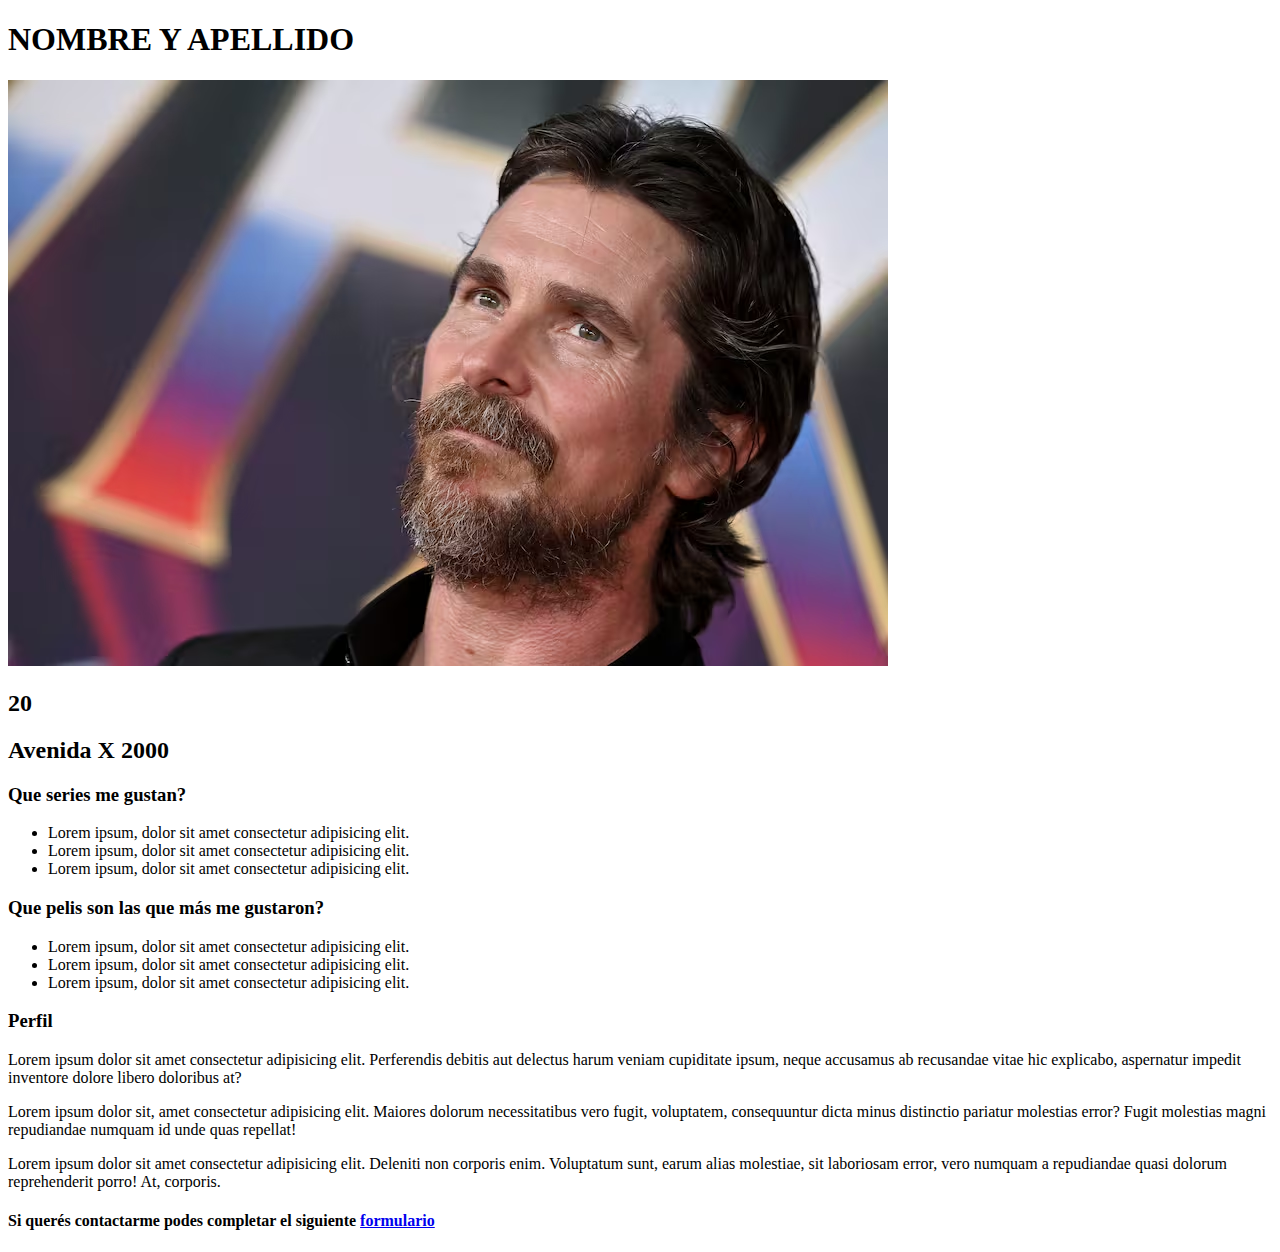
<file: m1u3/index.html>
<!DOCTYPE html>
<html lang="es">
<head>
    <meta charset="UTF-8">
    <meta name="viewport" content="width=device-width, initial-scale=1.0">
    <title>CV de Nombre y Apellido</title>
</head>
<body>
    <h1>NOMBRE Y APELLIDO</h1>
    <img src="christian-bale.jpg.avif" alt="Christian Bale">
    <h2>20</h2>
    <h2>Avenida X 2000</h2>
    <h3>Que series me gustan?</h3>
    <ul>
        <li>Lorem ipsum, dolor sit amet consectetur adipisicing elit.</li>
        <li>Lorem ipsum, dolor sit amet consectetur adipisicing elit.</li>
        <li>Lorem ipsum, dolor sit amet consectetur adipisicing elit.</li>
    </ul>
    <h3>Que pelis son las que más me gustaron?</h3>
    <ul>
        <li>Lorem ipsum, dolor sit amet consectetur adipisicing elit.</li>
        <li>Lorem ipsum, dolor sit amet consectetur adipisicing elit.</li>
        <li>Lorem ipsum, dolor sit amet consectetur adipisicing elit.</li>
    </ul>
    <h3>Perfil</h3>
    <p>Lorem ipsum dolor sit amet consectetur adipisicing elit. Perferendis debitis aut delectus harum veniam cupiditate ipsum, neque accusamus ab recusandae vitae hic explicabo, aspernatur impedit inventore dolore libero doloribus at?</p>
    <p>Lorem ipsum dolor sit, amet consectetur adipisicing elit. Maiores dolorum necessitatibus vero fugit, voluptatem, consequuntur dicta minus distinctio pariatur molestias error? Fugit molestias magni repudiandae numquam id unde quas repellat!</p>
    <p>Lorem ipsum dolor sit amet consectetur adipisicing elit. Deleniti non corporis enim. Voluptatum sunt, earum alias molestiae, sit laboriosam error, vero numquam a repudiandae quasi dolorum reprehenderit porro! At, corporis.</p>
    <h4>Si querés contactarme podes completar el siguiente <a href="formulario.html">formulario</a></h4>
</body>
</html>
</file>
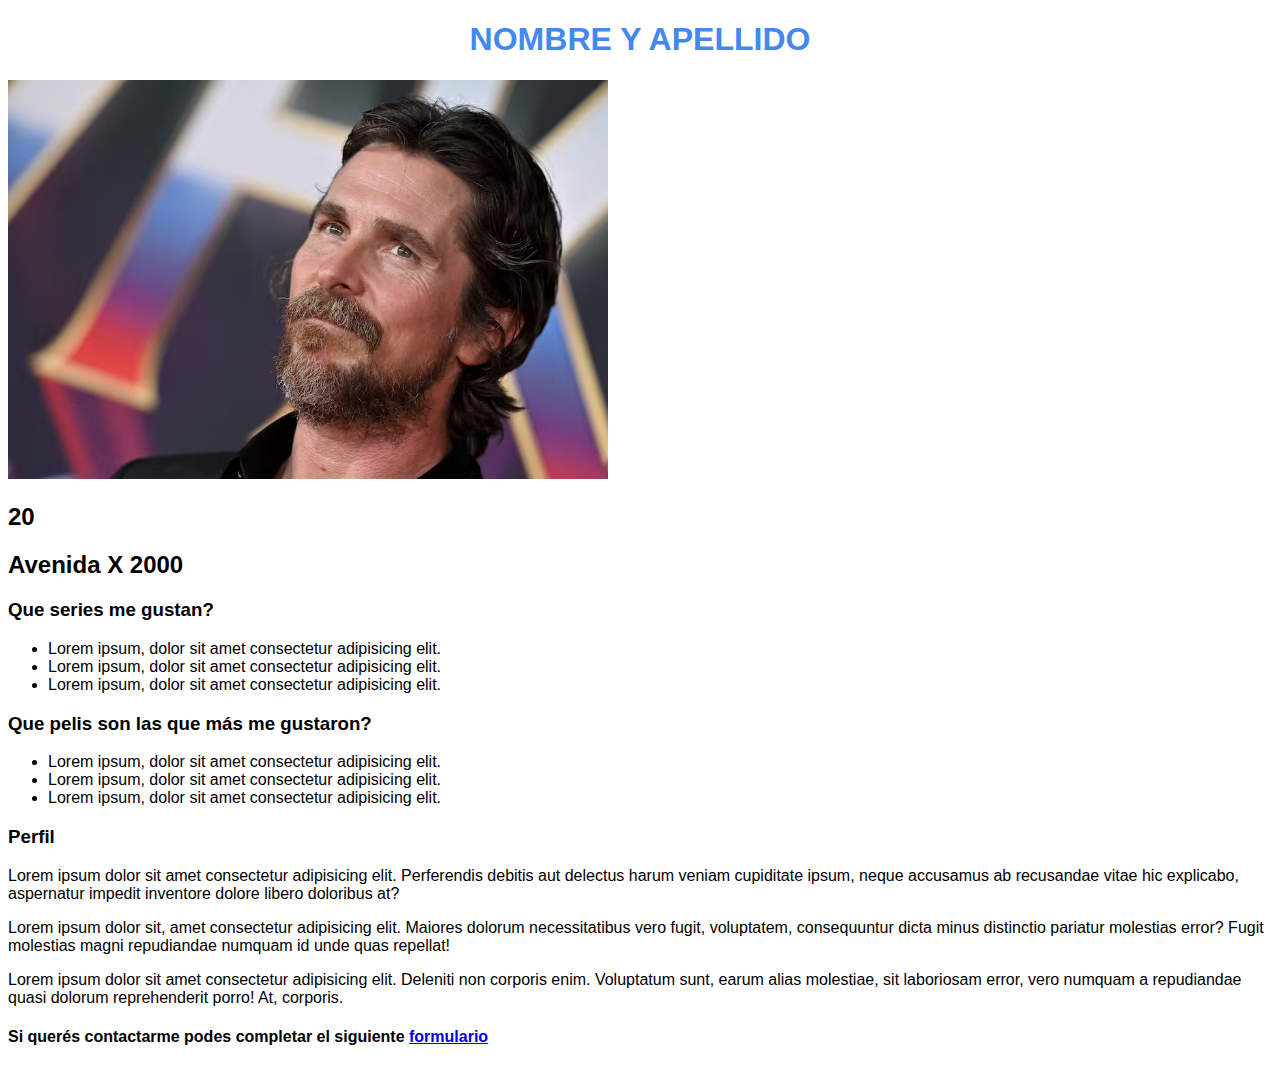
<file: m1u4/index.html>
<!DOCTYPE html>
<html lang="es">
<head>
    <meta charset="UTF-8">
    <meta name="viewport" content="width=device-width, initial-scale=1.0">
    <title>CV de Nombre y Apellido</title>
    <link rel="stylesheet" href="styles.css">
</head>
<body>
    <h1>NOMBRE Y APELLIDO</h1>
    <img src="christian-bale.jpg.avif" alt="Christian Bale">
    <h2>20</h2>
    <h2>Avenida X 2000</h2>
    <h3>Que series me gustan?</h3>
    <ul>
        <li>Lorem ipsum, dolor sit amet consectetur adipisicing elit.</li>
        <li>Lorem ipsum, dolor sit amet consectetur adipisicing elit.</li>
        <li>Lorem ipsum, dolor sit amet consectetur adipisicing elit.</li>
    </ul>
    <h3>Que pelis son las que más me gustaron?</h3>
    <ul>
        <li>Lorem ipsum, dolor sit amet consectetur adipisicing elit.</li>
        <li>Lorem ipsum, dolor sit amet consectetur adipisicing elit.</li>
        <li>Lorem ipsum, dolor sit amet consectetur adipisicing elit.</li>
    </ul>
    <h3>Perfil</h3>
    <p>Lorem ipsum dolor sit amet consectetur adipisicing elit. Perferendis debitis aut delectus harum veniam cupiditate ipsum, neque accusamus ab recusandae vitae hic explicabo, aspernatur impedit inventore dolore libero doloribus at?</p>
    <p>Lorem ipsum dolor sit, amet consectetur adipisicing elit. Maiores dolorum necessitatibus vero fugit, voluptatem, consequuntur dicta minus distinctio pariatur molestias error? Fugit molestias magni repudiandae numquam id unde quas repellat!</p>
    <p>Lorem ipsum dolor sit amet consectetur adipisicing elit. Deleniti non corporis enim. Voluptatum sunt, earum alias molestiae, sit laboriosam error, vero numquam a repudiandae quasi dolorum reprehenderit porro! At, corporis.</p>
    <h4>Si querés contactarme podes completar el siguiente <a href="formulario.html">formulario</a></h4>
</body>
</html>
</file>
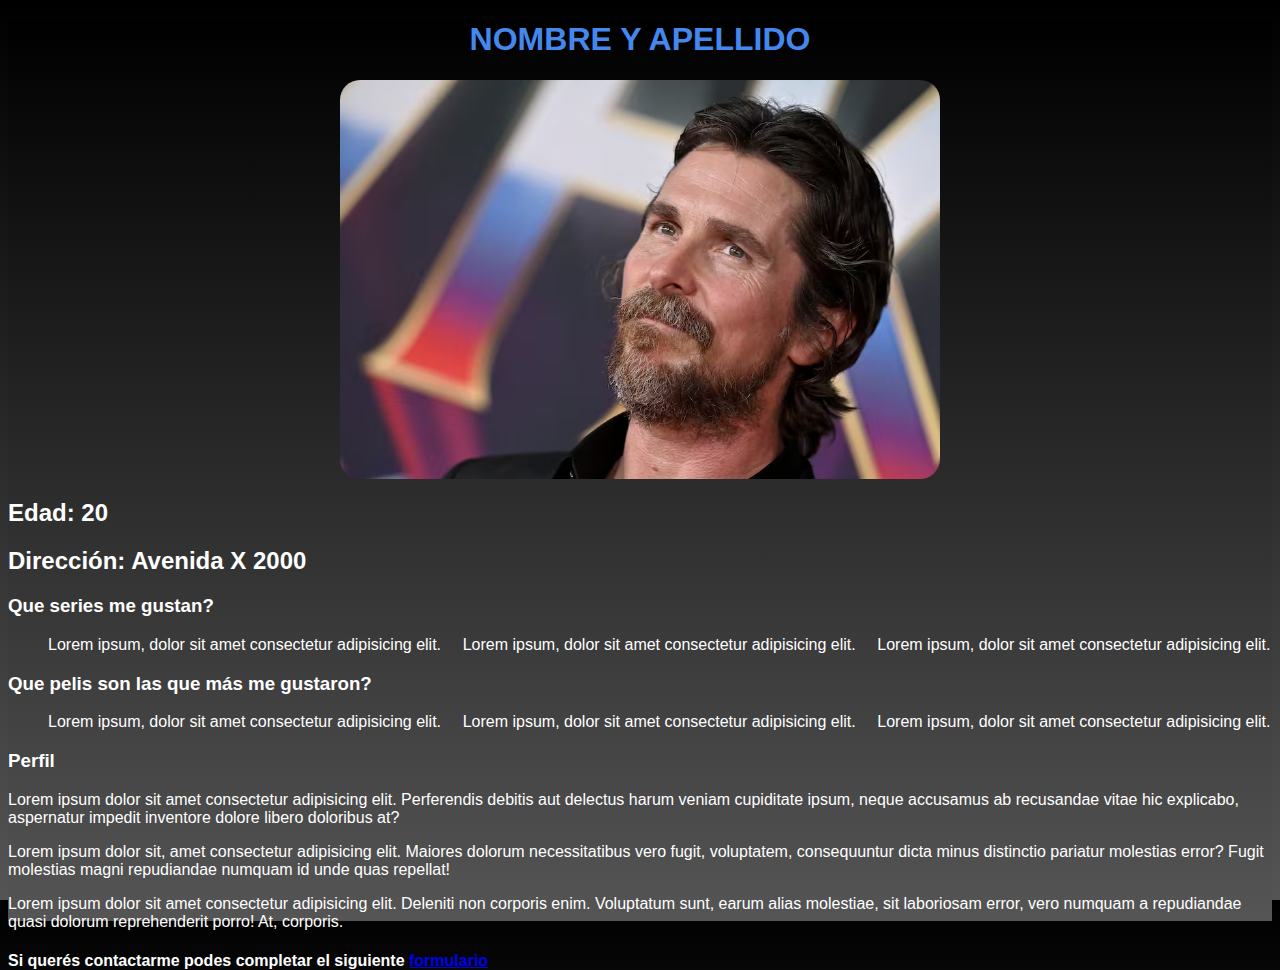
<file: m2/m2u1/index.html>
<!DOCTYPE html>
<html lang="es">
<head>
    <meta charset="UTF-8">
    <meta name="viewport" content="width=device-width, initial-scale=1.0">
    <title>CV de Nombre y Apellido</title>
    <link rel="stylesheet" href="styles.css">
</head>
<body>
    <h1>NOMBRE Y APELLIDO</h1>
    <img class="" src="christian-bale.jpg.avif" alt="Christian Bale">
    <h2>Edad: 20</h2>
    <h2>Dirección: Avenida X 2000</h2>
    <h3>Que series me gustan?</h3>
    <ul>
        <li>Lorem ipsum, dolor sit amet consectetur adipisicing elit.</li>
        <li>Lorem ipsum, dolor sit amet consectetur adipisicing elit.</li>
        <li>Lorem ipsum, dolor sit amet consectetur adipisicing elit.</li>
    </ul>
    <h3>Que pelis son las que más me gustaron?</h3>
    <ul>
        <li>Lorem ipsum, dolor sit amet consectetur adipisicing elit.</li>
        <li>Lorem ipsum, dolor sit amet consectetur adipisicing elit.</li>
        <li>Lorem ipsum, dolor sit amet consectetur adipisicing elit.</li>
    </ul>
    <h3>Perfil</h3>
    <p>Lorem ipsum dolor sit amet consectetur adipisicing elit. Perferendis debitis aut delectus harum veniam cupiditate ipsum, neque accusamus ab recusandae vitae hic explicabo, aspernatur impedit inventore dolore libero doloribus at?</p>
    <p>Lorem ipsum dolor sit, amet consectetur adipisicing elit. Maiores dolorum necessitatibus vero fugit, voluptatem, consequuntur dicta minus distinctio pariatur molestias error? Fugit molestias magni repudiandae numquam id unde quas repellat!</p>
    <p>Lorem ipsum dolor sit amet consectetur adipisicing elit. Deleniti non corporis enim. Voluptatum sunt, earum alias molestiae, sit laboriosam error, vero numquam a repudiandae quasi dolorum reprehenderit porro! At, corporis.</p>
    <h4>Si querés contactarme podes completar el siguiente <a href="formulario.html">formulario</a></h4>
</body>
</html>
</file>
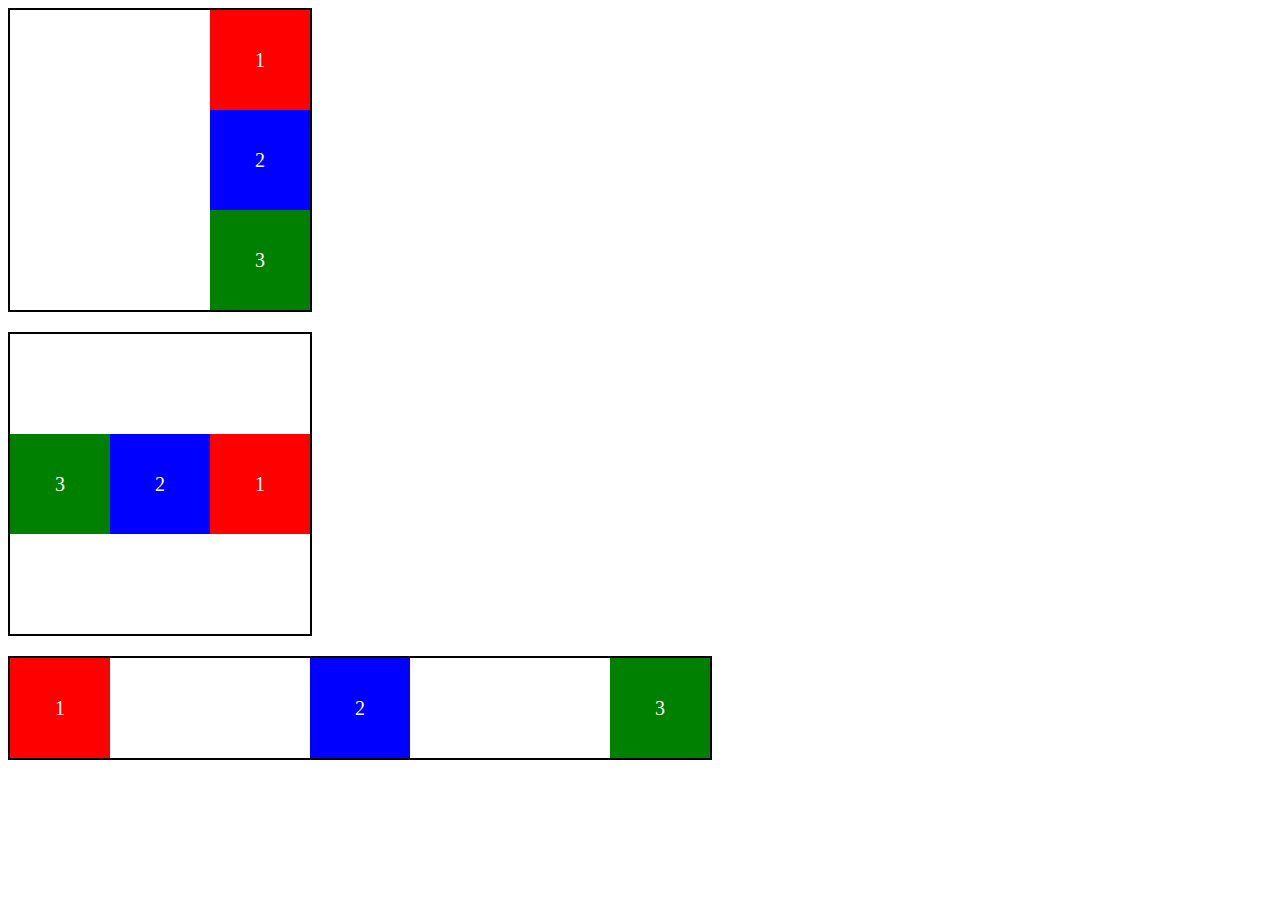
<file: m2/m2u2/index.html>
<!DOCTYPE html>
<html lang="es">
<head>
    <meta charset="UTF-8">
    <meta name="viewport" content="width=device-width, initial-scale=1.0">
    <link rel="stylesheet" href="styles.css">
    <title>Flexbox</title>
</head>
<body>
    <div class="contenedor contenedor1">
        <div class="item item1">1</div>
        <div class="item item2">2</div>
        <div class="item item3">3</div>
    </div>
    <div class="contenedor contenedor2">
        <div class="item item1">1</div>
        <div class="item item2">2</div>
        <div class="item item3">3</div>
    </div>
    <div class="contenedor contenedor3">
        <div class="item item1">1</div>
        <div class="item item2">2</div>
        <div class="item item3">3</div>
    </div>
</body>
</html>
</file>
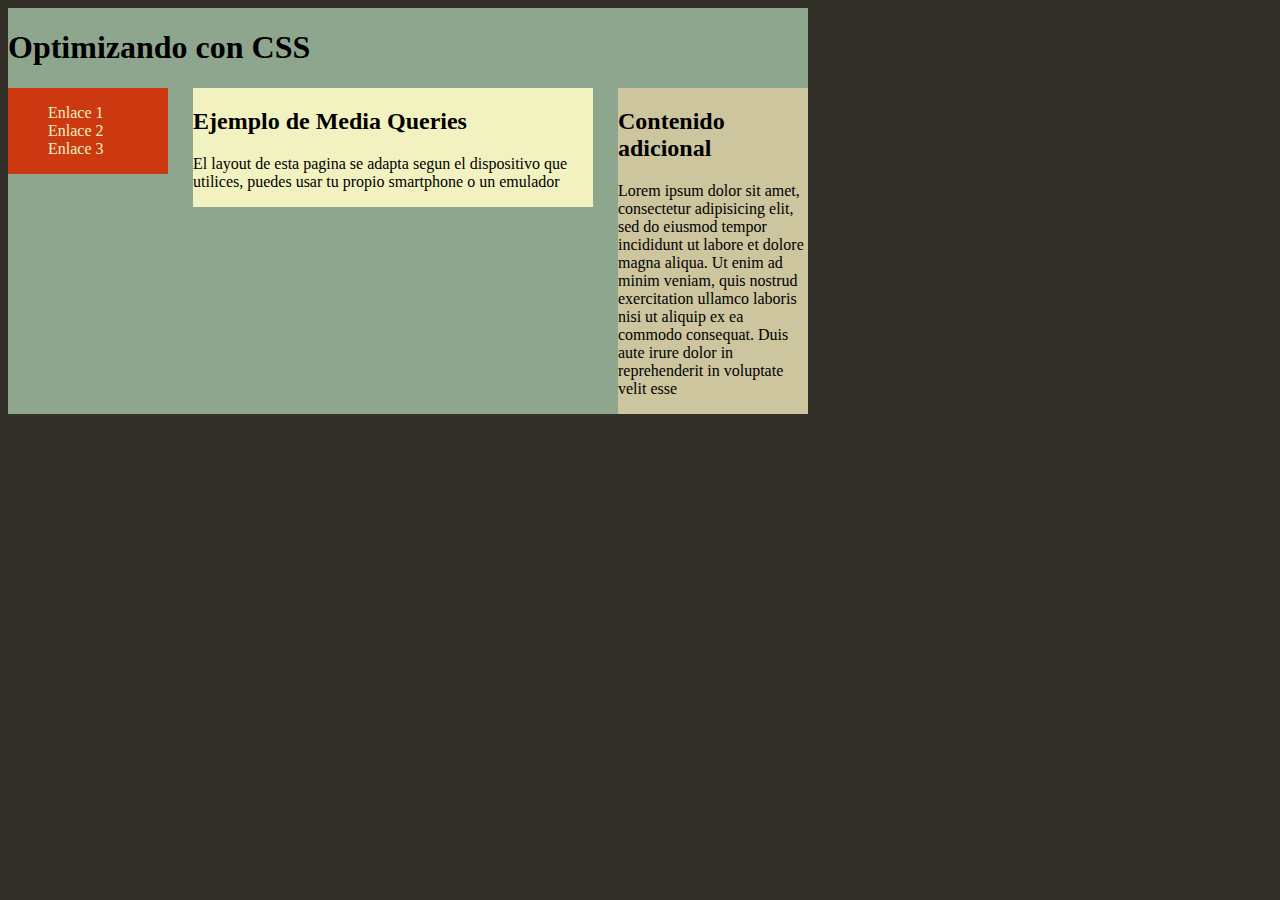
<file: m2/m2u3/index.html>
<!DOCTYPE html>
<html lang="en">
<head>
  <meta charset="UTF-8">
  <meta name="viewport" content="width=device-width, initial-scale=1.0">
  <title>Document</title>
  <link rel="stylesheet" href="base.css">
</head>
<body>
  <div id="contenedor">
    <h1>Optimizando con CSS </h1>
    <nav>
      <ul>
        <li><a href="#">Enlace 1</a></li>
        <li><a href="#">Enlace 2</a></li>
        <li><a href="#">Enlace 3</a></li>
      </ul>
    </nav>
    <section>
      <h2>Ejemplo de Media Queries </h2>
      <p> El layout de esta pagina se adapta segun el dispositivo que utilices, puedes usar tu propio smartphone o un
        emulador</p>
      </section>
    <aside>
      <h2> Contenido adicional </h2>
      <p>Lorem ipsum dolor sit amet, consectetur adipisicing elit, sed do eiusmod tempor incididunt ut labore et dolore
        magna aliqua. Ut enim ad minim veniam, quis nostrud exercitation ullamco laboris nisi ut aliquip ex ea commodo
        consequat. Duis aute irure dolor in reprehenderit in voluptate velit esse</p>
      </aside>
  
  </div>
  
</body>
</html>
</file>
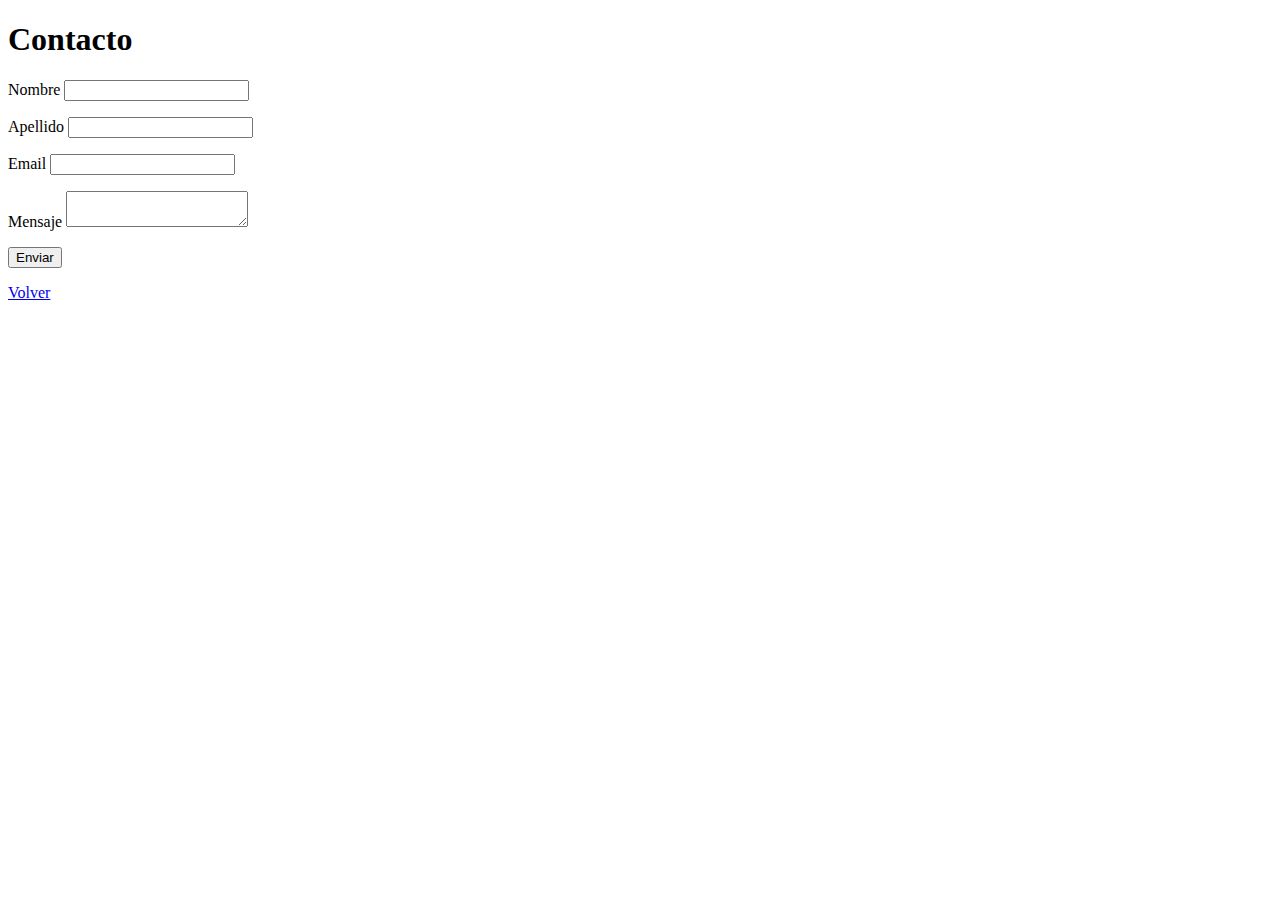
<file: m1u3/formulario.html>
<!DOCTYPE html>
<html lang="es">
<head>
    <meta charset="UTF-8">
    <meta name="viewport" content="width=device-width, initial-scale=1.0">
    <title>Formulario</title>
</head>
<body>
    <h1>Contacto</h1>
    <form>
        <p>
            <label>Nombre</label>
            <input type="text">
        </p>
        <p>
            <label>Apellido</label>
            <input type="text">
        </p>
        <p>
            <label>Email</label>
            <input type="email">
        </p>
        <p>
            <label>Mensaje</label>
            <textarea></textarea>
        </p>
        <p>
            <input type="submit" value="Enviar">
        </p>
    </form>
    <a href="index.html">Volver</a>
</body>
</html>
</file>
<file: m1u4/styles.css>
body {
    font-family: sans-serif;
}

h1 {
    color: #48e;
    text-align: center;
}

img {
    width: 600px;
    height: auto;
}
</file>
<file: m2/m2u1/styles.css>
html, body {
    height: 100%;
    color: #fff;
    font-family: sans-serif;
    background: linear-gradient(to bottom, #000, #555);
}

h1 {
    color: #48e;
    text-align: center;
}

img {
    width: 600px;
    height: auto;
    border-radius: 20px;
    display: block;
    margin-left: auto;
    margin-right: auto;
}

ul {
    column-count: 3;
    column-gap: 20px;
    list-style-type: none;
}
</file>
<file: m2/m2u2/styles.css>
.contenedor {
    width: 300px;
    height: 300px;
    border: 2px solid black;
    margin-bottom: 20px;
    display: flex;
}

.contenedor1 {
    flex-direction: column;
    align-items: flex-end;
}

.contenedor2 {
    flex-direction: row-reverse;
    align-items: center;
}

.contenedor3 {
    height: 100px;
    width: 700px;
    justify-content: space-between;
}

.item {
    width: 100px;
    height: 100px;
    font-size: 20px;
    color: #fff;
    display: flex;
    justify-content: center;
    align-items: center;
}

.item1 {
    background: red;
}

.item2 {
    background: blue;
}

.item3 {
    background: green;
}
</file>
<file: m2/m2u3/base.css>
@charset "utf-8";
/* CSS Document */

body {
	color: #000;
	background: #332F29;
	font-size:100%;
}
#contenedor {
	width: 800px;
	background: #8FA68E;
	margin-right:auto;
	margin-left:auto;
	overflow: hidden;
	margin: 0;
}
nav {
	background: #CC3910;
	float: left;
	width: 160px;
}
ul {
	list-style-type:none;
}
a {
	color:#F1F2C0;
	text-decoration: none;
}
section {
	background: #F1F2C0;
	float: left;
	margin: 0 0 0 25px;
	width: 400px;
}
aside {
	background: #CCC59E;
	float: right;
	width: 190px;
}

@media screen and (max-width: 800px) {
	nav, aside, section, #contenedor {
		width: 100%;
		border-bottom: solid #000 1px;
		margin: 0;
	}
	nav {
		background: #f7ce74;
	}
	a {
		color: #000;
	}
}
</file>
